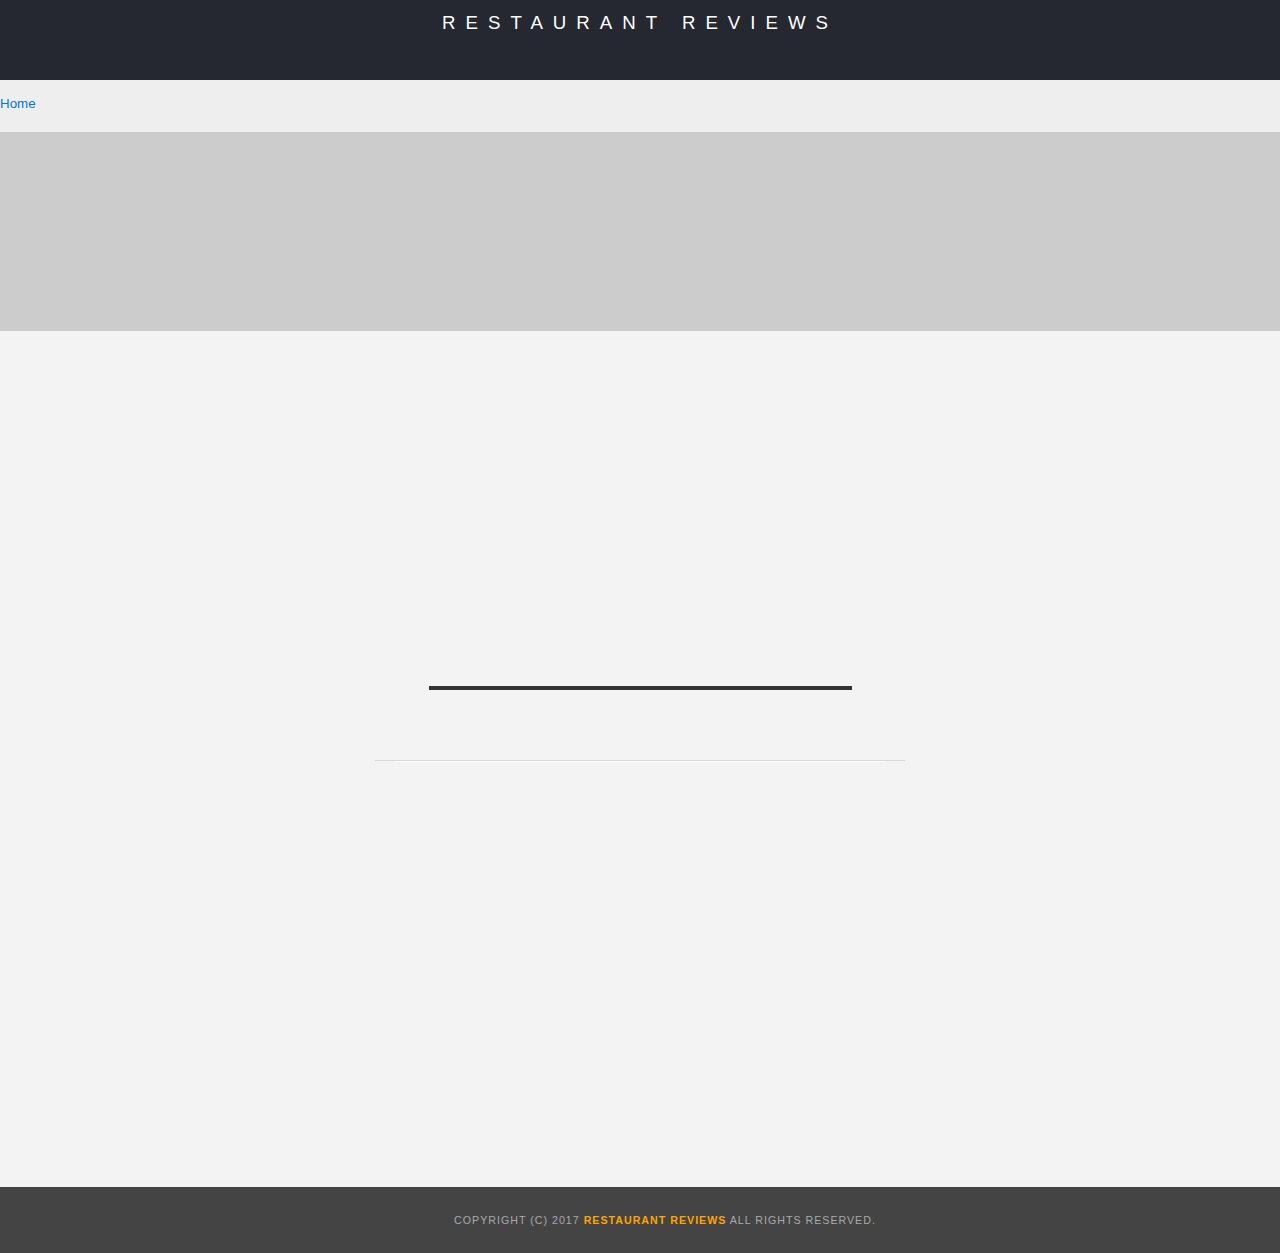
<file: restaurant.html>
<!DOCTYPE html>
<html>

<head>
  <!-- Normalize.css for better cross-browser consistency -->
  <meta charset="utf-8">
  <meta name="viewport" content="width=device-width, initial-scale=1.0">
  <meta http-equiv="X-UA-cpmpatible" content="ie=edge"> 
  <link rel="stylesheet" src="//normalize-css.googlecode.com/svn/trunk/normalize.css" />
  <!-- Main CSS file -->
  <link rel="stylesheet" href="css/styles.css" type="text/css">
  <link rel="stylesheet" href="https://unpkg.com/leaflet@1.3.1/dist/leaflet.css" integrity="sha512-Rksm5RenBEKSKFjgI3a41vrjkw4EVPlJ3+OiI65vTjIdo9brlAacEuKOiQ5OFh7cOI1bkDwLqdLw3Zg0cRJAAQ==" crossorigin=""/>
  <title>Restaurant Info</title>
</head>

<body class="inside">
  <!-- Beginning header -->
  <header>
    <!-- Beginning nav -->
    <nav>
      <h1><a aria-label="Home" tabindex="1" href="/">Restaurant Reviews</a></h1>
    </nav>
    <!-- Beginning breadcrumb -->
    <ul id="breadcrumb" >
      <li><a href="/">Home</a></li>
    </ul>
    <!-- End breadcrumb -->
    <!-- End nav -->
  </header>
  <!-- End header -->

  <!-- Beginning main -->
  <main id="maincontent">
    <!-- Beginning map -->
    <section id="map-container" class="Maps">
      <div id="map"></div>
    </section>
    <!-- End map -->
    <!-- Beginning restaurant -->
    <section id="restaurant-container">
      <h1 tabindex="2" id="restaurant-name"></h1>
      <img tabindex="3"id="restaurant-img">
      <p  tabindex="4" id="restaurant-cuisine"></p>
      <p  tabindex="5" id="restaurant-address"></p>
      <table  tabindex="6" id="restaurant-hours"></table>
    </section>
    <!-- end restaurant -->
    <!-- Beginning reviews -->
    <section role="Reviews" tabindex="7" id="reviews-container">
      <ul id="reviews-list">
      </ul>
    </section>
    <!-- End reviews -->
  </main>
  <!-- End main -->

  <!-- Beginning footer -->
  <footer tabindex="9" id="footer">
    Copyright (c) 2017 <a href="/"><strong>Restaurant Reviews</strong></a> All Rights Reserved.
  </footer>
  <!-- End footer -->
  <script src="https://unpkg.com/leaflet@1.3.1/dist/leaflet.js" integrity="sha512-/Nsx9X4HebavoBvEBuyp3I7od5tA0UzAxs+j83KgC8PU0kgB4XiK4Lfe4y4cgBtaRJQEIFCW+oC506aPT2L1zw==" crossorigin=""></script>
  <!-- Beginning scripts -->
  <!-- Database helpers -->
  <script type="text/javascript" src="js/dbhelper.js"></script>
  <!-- Main javascript file -->
  <script type="text/javascript" src="js/restaurant_info.js"></script>
  <!-- Google Maps -->
 <!--  <script async defer src="https://maps.googleapis.com/maps/api/js?key=AIzaSyA_tKbW6A5pQ-eupxI56myUnHLqYCzOjKo&libraries=places&callback=initMap"></script> -->
  <!-- End scripts -->

</body>

</html>
</file>
<file: css/styles.css>
@charset "utf-8";
/* CSS Document */

body,td,th,p{
	font-family: Arial, Helvetica, sans-serif;
	font-size: 10pt;
	color: #333;
	line-height: 1.5;
}
body {
	background-color: #fdfdfd;
	margin: 0;
	position:relative;
}
ul, li {
	font-family: Arial, Helvetica, sans-serif;
	font-size: 10pt;
	color: #333;
}
a {
	color: orange;
	text-decoration: none;
}
a:hover, a:focus {
	color: #3397db;
	text-decoration: none;
}
a img{
	border: none 0px #fff;
}
h1, h2, h3, h4, h5, h6 {
  font-family: Arial, Helvetica, sans-serif;
  margin: 0 0 20px;
}
article, aside, canvas, details, figcaption, figure, footer, header, hgroup, menu, nav, section {
	display: block;
}
#maincontent {
  background-color: #f3f3f3;
  min-height: 100%;
}
#footer {
  background-color: #444;
  color: #aaa;
  font-size: 8pt;
  letter-spacing: 1px;
  padding: 25px;
  text-align: center;
  text-transform: uppercase;
}
/* ====================== Navigation ====================== */
nav {
  width: 100%;
  height: 80px;
  background-color: #252831;
  text-align:center;
}
nav h1 {
  margin: auto;
}
nav h1 a {
  color: #fff;
  font-size: 14pt;
  font-weight: 200;
  letter-spacing: 10px;
  text-transform: uppercase;
}
#breadcrumb {
    padding: 10px 0 16px;
    list-style: none;
    background-color: #eee;
    font-size: 17px;
    margin: 0;
    width: calc(50% - 80px);
    width: 100%;
}

/* Display list items side by side */
#breadcrumb li {
    display: inline;
}

/* Add a slash symbol (/) before/behind each list item */
#breadcrumb li+li:before {
    padding: 8px;
    color: black;
    content: "/\00a0";
}

/* Add a color to all links inside the list */
#breadcrumb li a {
    color: #0275d8;
    text-decoration: none;
}

/* Add a color on mouse-over */
#breadcrumb li a:hover {
    color: #01447e;
    text-decoration: underline;
}
/* ====================== Map ====================== */
#map {
  height: 400px;
  width: 100%;
  background-color: #ccc;
}
/* ====================== Restaurant Filtering ====================== */
.filter-options {
  width: 100%;
  height: 100%;
  background-color: #3397DB;
  align-items: center;
  padding: 10px 0;
}
.filter-options h2 {
  color: white;
  font-size: 1rem;
  font-weight: normal;
  line-height: 1;
  margin: 0 20px;
}
.filter-options select {
  background-color: white;
  border: 1px solid #fff;
  font-family: Arial,sans-serif;
  font-size: 11pt;
  height: 35px;
  letter-spacing: 0;
  margin: 10px;
  padding: 0 10px;
  width: 200px;
}

/* ====================== Restaurant Listing ====================== */
#restaurants-list {
  background-color: #f3f3f3;
  list-style: outside none none;
  margin: 0;
  padding: 30px 15px 60px;
  text-align: center;
  display: flex;
  flex-direction: column;
  align-items: center;
}
#restaurants-list li {
  background-color: #fff;
  border: 2px solid #ccc;
  font-family: Arial,sans-serif;
  margin: 15px;
  min-height: 380px;
  padding: 0 30px 25px;
  text-align: left;
  max-width: 470px;
  width: 270px;
}
#restaurants-list .restaurant-img {
  background-color: #ccc;
  display: block;
  margin: 0;
  max-width: 100%;
  min-height: 248px;
  min-width: 100%;
}
#restaurants-list li h1 {
  color: #f18200;
  font-family: Arial,sans-serif;
  font-size: 14pt;
  font-weight: 200;
  letter-spacing: 0;
  line-height: 1.3;
  margin: 20px 0 10px;
  text-transform: uppercase;
}
#restaurants-list p {
  margin: 0;
  font-size: 11pt;
}
#restaurants-list li a {
  background-color: orange;
  border-bottom: 3px solid #eee;
  color: #fff;
  display: inline-block;
  font-size: 10pt;
  margin: 15px 0 0;
  padding: 8px 30px 10px;
  text-align: center;
  text-decoration: none;
  text-transform: uppercase;
}

/* ====================== Restaurant Details ====================== */
.inside header {
  position: fixed;
  top: 0;
  width: 100%;
  z-index: 1000;
}
.inside #map-container {
  background: blue none repeat scroll 0 0;
  height: 20%;
  right: 0;
  position: absolute;
  float: center;
  top: 80px;
  width: 100%;

}
.inside #map {
  background-color: #ccc;
  height: 100%;
  width: 100%;

}
.inside #footer {
  bottom: 0;
  position: absolute;
  width: 100%;
}
#restaurant-name {
  padding-top: 500px;
  color: #f18200;
  font-family: Arial,sans-serif;
  font-size: 20pt;
  font-weight: 200;
  letter-spacing: 0;
  margin: 15px 0 30px;
  text-transform: uppercase;
  line-height: 1.1;
}
#restaurant-img {
	width: 90%;
  margin: auto;
}
#restaurant-address {
  font-size: 12pt;
  margin: 10px 0px;
}
#restaurant-cuisine {
  background-color: #333;
  color: #ddd;
  font-size: 12pt;
  font-weight: 300;
  letter-spacing: 10px;
  margin: 0 0 20px;
  padding: 2px 0;
  text-align: center;
  text-transform: uppercase;
	width: 90%;
}
#restaurant-container{
  display: flex;
  flex-direction: column;
  align-items: center;

}
#restaurant-container, #reviews-container {
  border-bottom: 1px solid #d9d9d9;
  float: center;
  border-top: 1px solid #fff;
  padding: 140px 30px 30px;
  min-height: 380px;
  max-width: 470px;
  width: 80%;
  display: flex;
  flex-direction: column;
  align-items: center;
  margin: auto;

}
#reviews-container {
  padding: 30px 10px 80px;

}
#reviews-container h2 {
  color: #f58500;
  font-size: 24pt;
  font-weight: 300;
  letter-spacing: -1px;
  padding-bottom: 1pt;
}
#reviews-list {
  margin: 10px 0;
  padding: 10px 0;
}
#reviews-list li {
  background-color: #fff;
  border: 2px solid #f3f3f3;
  display: block;
  list-style-type: none;
  margin: auto;
  overflow: hidden;
  padding: 0 20px 20px;
  position: relative;
  width: 85%;

}
#reviews-list li p {
  margin: 0 0 10px;
}
#restaurant-hours td {
  color: #666;
}
</file>
